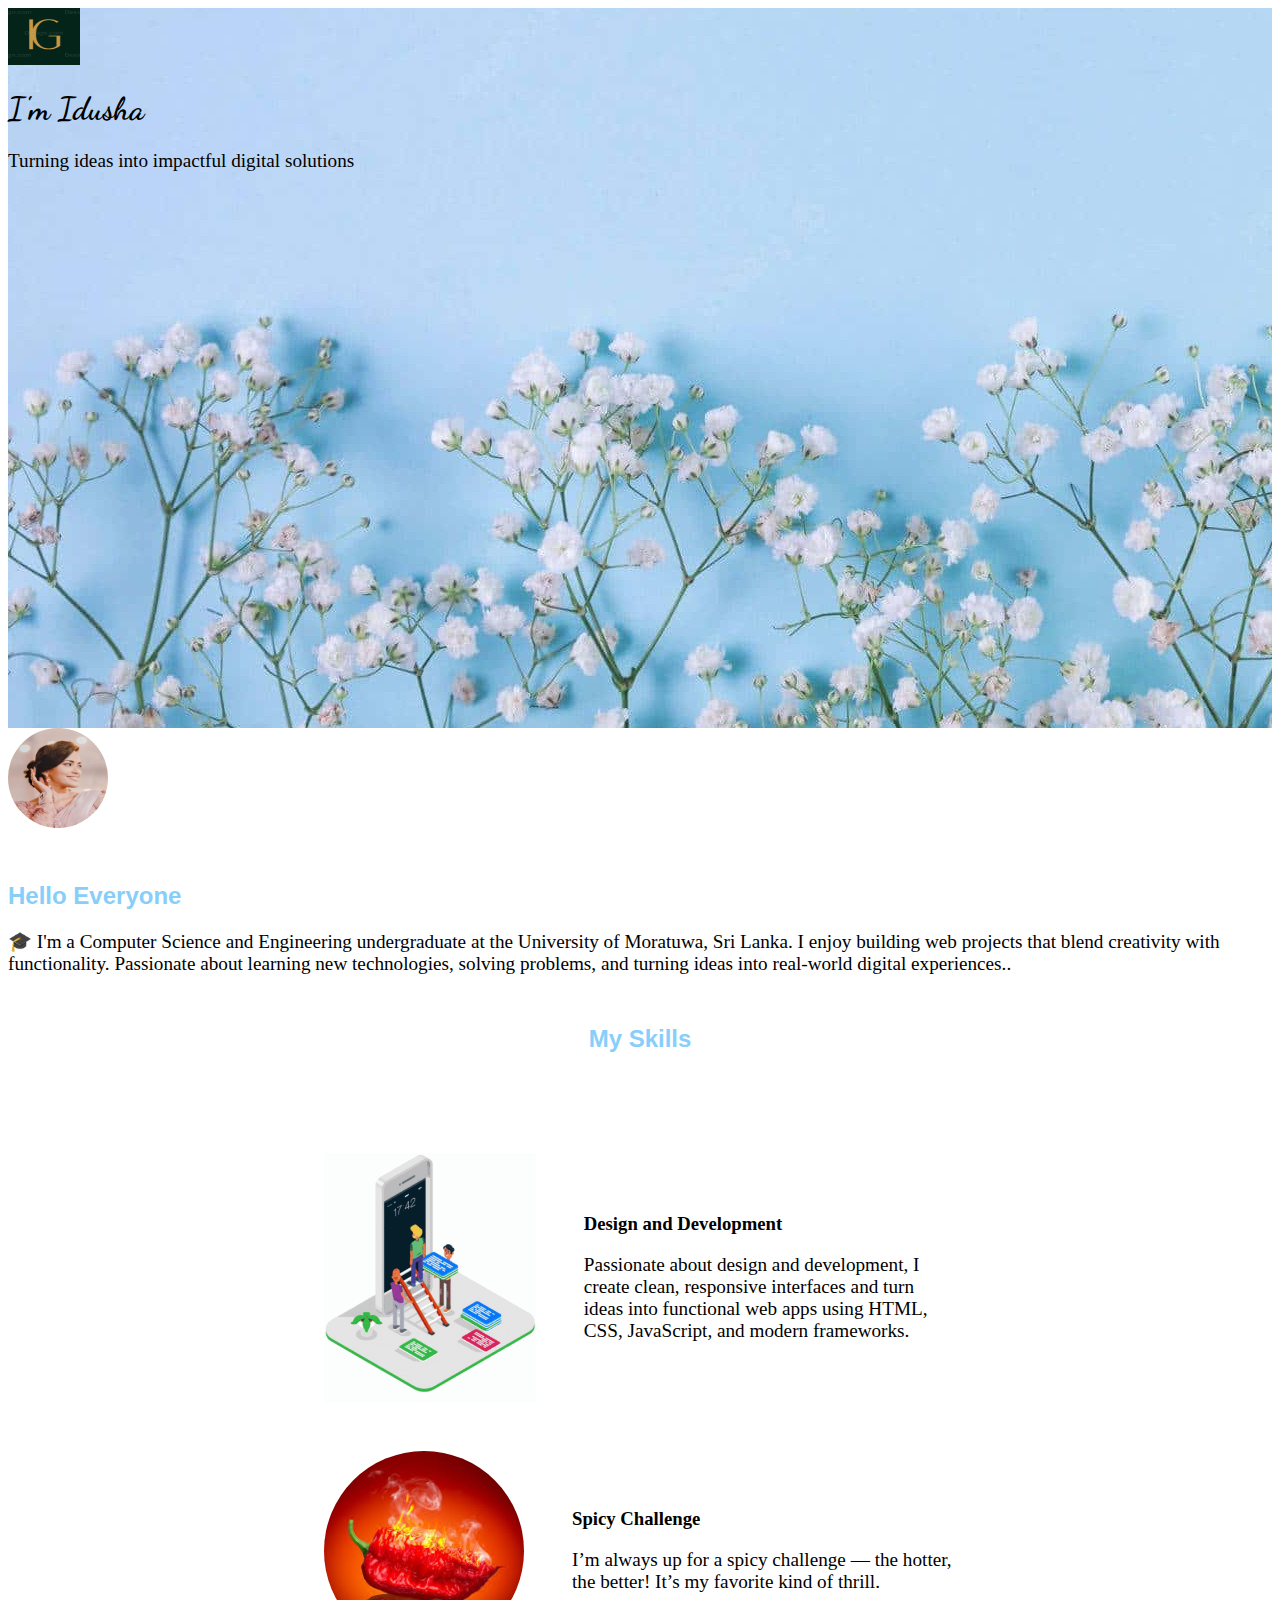
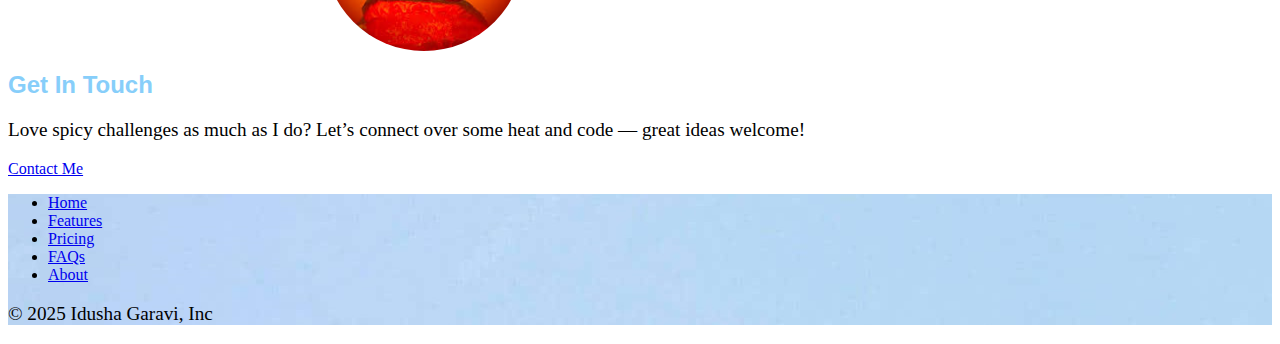
<file: index.html>
<!DOCTYPE html>
<html lang="en">
    <head>
        <meta charset="UTF-8">
        <title>Personel Website</title>
        <link href="https://cdn.jsdelivr.net/npm/bootstrap@5.3.7/dist/css/bootstrap.min.css" rel="stylesheet" 
        integrity="sha384-LN+7fdVzj6u52u30Kp6M/trliBMCMKTyK833zpbD+pXdCLuTusPj697FH4R/5mcr" crossorigin="anonymous">
        <link rel="stylesheet" href="./styles.css"/>
        <link rel="preconnect" href="https://fonts.googleapis.com">
        <link rel="preconnect" href="https://fonts.gstatic.com" crossorigin>
        <link href="https://fonts.googleapis.com/css2?family=Dancing+Script:wght@400..700&display=swap" rel="stylesheet">
    </head>

    <body>
        <section id="title" class="backgroud">
            <div class="px-4 py-5 mb-5 text-center"> 
                <img class="d-block mx-auto mb-4" src="./Images/IG_logo.png" alt="" width="72" height="57"> 
                <h1 class="display-5 fw-bold text-body-emphasis" >I'm Idusha</h1> 
                <div class="col-lg-6 mx-auto"> 
                    <p class="lead my-4">Turning ideas into impactful digital solutions
                    </p>  
                </div> 
            </div>
        </section>

        <section id="features"> 
                <div class="p-5 text-center bg-body-tertiary rounded-3"> 
                    <img class="profile-img" src="./Images/my_image.jpg"/>
                    <h2>Hello Everyone</h2> 
                    <p class="col-lg-8 mx-auto mt-5 text-muted">🎓 I'm a Computer Science and Engineering undergraduate at the 
                        University of Moratuwa, Sri Lanka. I enjoy building web projects that blend creativity with functionality. 
                        Passionate about learning new technologies, solving problems, and turning ideas into real-world digital 
                        experiences..
                    </p>  
                </div> 
        </section>

        <div class="skills">
            <h2>My Skills</h2>
            <div class="parent">
                <div class="child">
                    <img class="skills-img" src="./Images/Web_dev.gif" alt="Web_dev"/>
                    <div class="design">
                       <h3>Design and Development</h3> 
                       <p class="design-p">Passionate about design and development, I create clean, responsive interfaces and turn ideas into 
                        functional web apps using HTML, CSS, JavaScript, and modern frameworks.
                        </p>
                    </div>  
                </div>
                
                <div class="child">
                    <img class="spicy" src="./Images/spicy_challenge.jpeg" alt="spicy_challenge"/>
                    <div class="design">
                       <h3>Spicy Challenge</h3> 
                       <p class="design-p">I’m always up for a spicy challenge — the hotter, the better! It’s my favorite kind of thrill.
                        </p>
                    </div>  
                </div>
            </div>
        </div>

        <div class="px-4 py-5 my-5 text-center"> 
                <h2>Get In Touch</h2>
                <div class="col-lg-6 mx-auto"> 
                    <p class="lead my-4">Love spicy challenges as much as I do? Let’s connect over some heat and 
                        code — great ideas welcome!
                    </p> 
                        <div class="d-grid gap-2 d-sm-flex justify-content-sm-center"> 
                            <a href="./Capstone Project 1/index.html" class="btn btn-info btn-lg px-4 gap-3" >Contact Me</a> 
                        </div> 
                </div> 
            </div>

        <section id="footer" class="footer-background">
            <footer class="py-3 my-4"> 
                <ul class="nav justify-content-center border-bottom pb-3 mb-3"> 
                    <li class="nav-item">
                        <a href="#" class="nav-link px-2 text-body-secondary">Home</a>
                    </li> 
                    <li class="nav-item">
                        <a href="#" class="nav-link px-2 text-body-secondary">Features</a>
                    </li> 
                    <li class="nav-item">
                        <a href="#" class="nav-link px-2 text-body-secondary">Pricing</a>
                    </li> 
                    <li class="nav-item">
                        <a href="#" class="nav-link px-2 text-body-secondary">FAQs</a>
                    </li> 
                    <li class="nav-item">
                        <a href="#" class="nav-link px-2 text-body-secondary">About</a>
                    </li> 
                </ul> 
                <p class="text-center text-body-secondary">© 2025 Idusha Garavi, Inc</p> 
            </footer>   
        </section>
        
        <script 
            src="https://cdn.jsdelivr.net/npm/bootstrap@5.3.7/dist/js/bootstrap.bundle.min.js" 
            integrity="sha384-ndDqU0Gzau9qJ1lfW4pNLlhNTkCfHzAVBReH9diLvGRem5+R9g2FzA8ZGN954O5Q" crossorigin="anonymous">
        </script>
    </body>
</html>
</file>
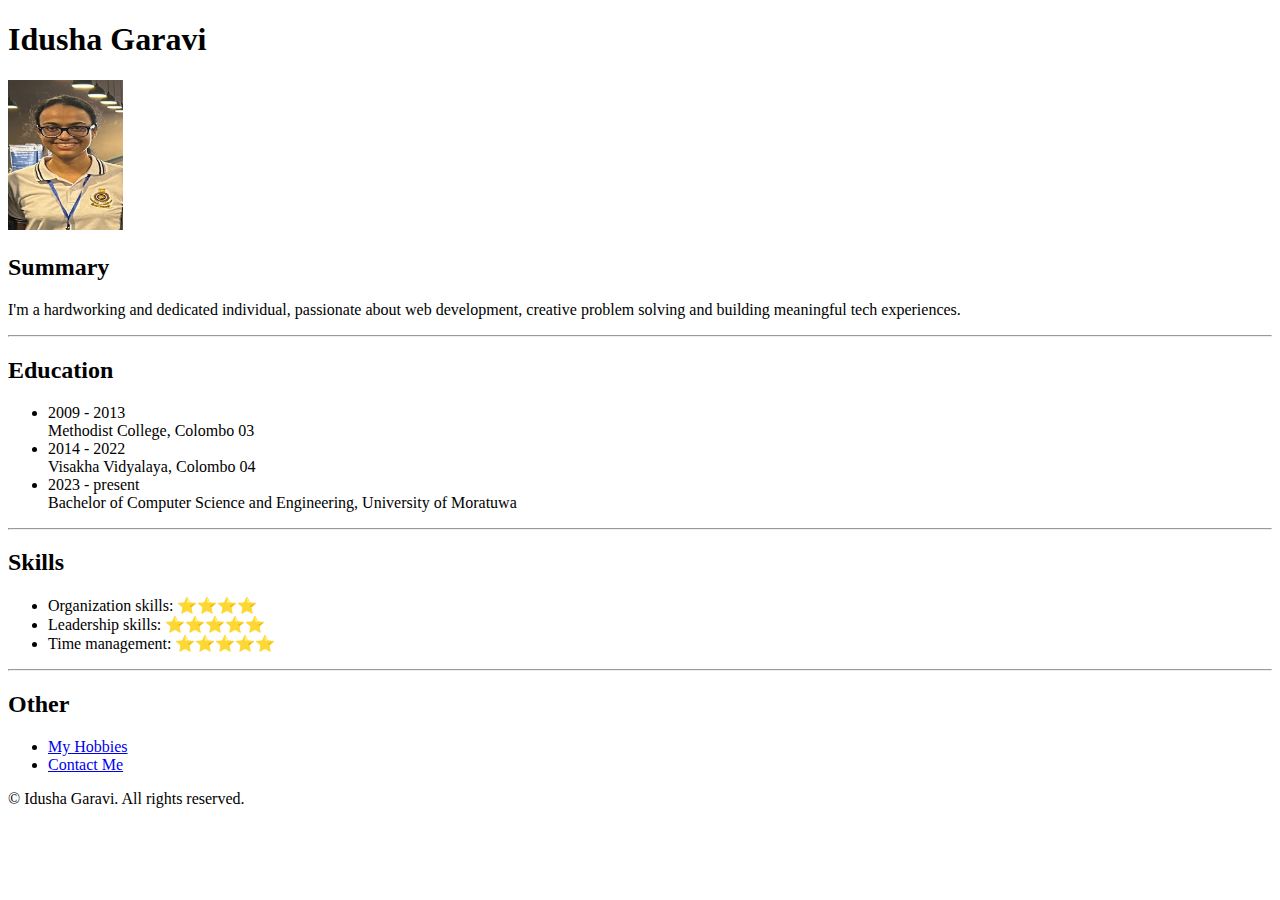
<file: Capstone Project 1/index.html>
<!DOCTYPE html>
<html lang="en">
    <head>
        <meta charset="UTF-8">
        <title>My Resume</title>
    </head>

    <body>
        <h1>Idusha Garavi</h1>
        <img  src="./assests/images/my image.jpg" height="150" width="115" alt="Image of Idusha Garavi"/>

        <h2>Summary</h2>
        <p>I'm a hardworking and dedicated individual, passionate about web development, creative problem solving and building meaningful tech experiences.</p>
        <hr />

        <h2>Education</h2>
        <ul>
            <li>
                2009 - 2013<br />
                Methodist College, Colombo 03
            </li>
            <li>
                2014 - 2022<br />
                Visakha Vidyalaya, Colombo 04
            </li>
            <li>
                2023 - present<br />
                Bachelor of Computer Science and Engineering, University of Moratuwa
            </li>
        </ul>
        <hr />

        <h2>Skills</h2>
        <ul>
            <li>Organization skills: ⭐⭐⭐⭐</li>
            <li>Leadership skills: ⭐⭐⭐⭐⭐</li>
            <li>Time management: ⭐⭐⭐⭐⭐</li>
        </ul>
        <hr />

        <h2>Other</h2>
        <ul>
            <li><a href="./Public/My hobbies.html">My Hobbies</a></li>
            <li><a href="./Public/Contact me.html">Contact Me</a></li>
        </ul>

        <footer>
            <p>© Idusha Garavi. All rights reserved.</p>
        </footer>

    </body>
</html>
</file>
<file: styles.css>
.backgroud{
    background-image: url(./Images/background_light.jpg);
    width: 100%;
    height: 720px;
}

h1{
    font-family: "Dancing Script", cursive;
}

h2{
    font-family: sans-serif;
    font-weight: bold;
    color: lightskyblue;
}

p{
    font-size: larger;
}

.profile-img{
    height: 100px;
    width: 100px;
    border-radius: 50%;
    margin-bottom: 30px;
}

.skills{
    margin-top: 50px;
    text-align: center;
}

.parent{
    display: flex;
    flex-direction: column;
    align-items: center;
    row-gap: 3rem;
    grid-template-columns: 0.5fr 1fr;
    grid-template-rows: 1fr 1fr;
    width: 50%;
    margin: 100px auto 0 auto;

}

.child{
    display: flex;
    justify-content: center;
    align-items: center;
    gap: 3rem;
}

.skills-img{
    height: 250px;
    width: 250px;
    float: left;
}

.design{
    max-width: 600px;
    text-align: left;
}

.spicy{
    height: 200px;
    width: 200px;
    border-radius: 50%;
}

.footer-background{
    background-image: url(./Images/background_light.jpg);
    width: 100%;
}
</file>
